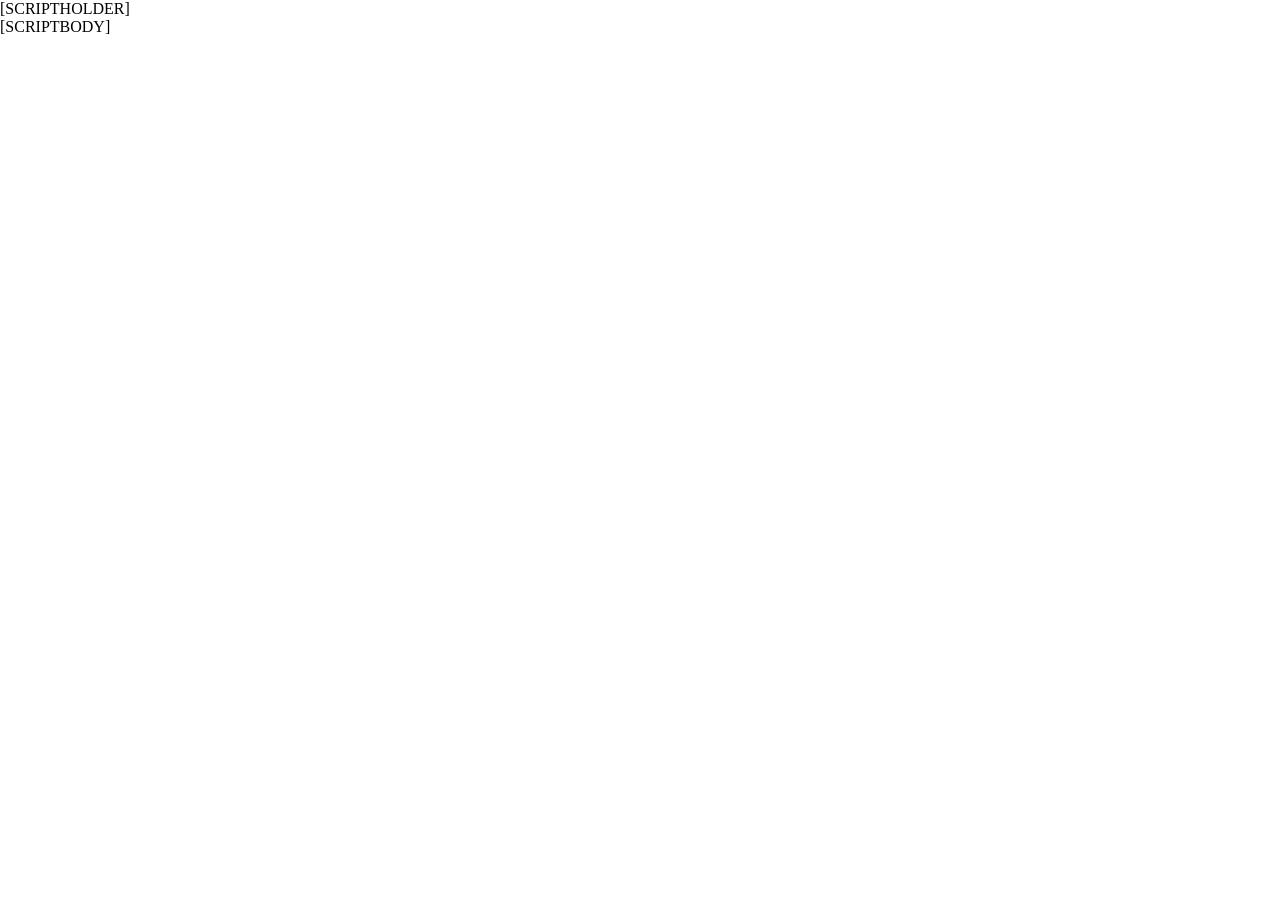
<file: app/index.html>
<!DOCTYPE html>
<html dir="ltr" lang="en">
<head>
    <meta charset="UTF-8"/>
    <meta name="viewport" content="width=device-width, initial-scale=1.0"/>
    <title>Ticket Manager</title>
    <link rel="preconnect" href="https://fonts.googleapis.com"/>
    <link rel="preconnect" href="https://fonts.gstatic.com" crossorigin/>
    <style> * { box-sizing: border-box; margin: 0; padding: 0; }</style>
    [SCRIPTHOLDER]
</head>
<body><div id="root"></div>[SCRIPTBODY]</body></html>
</file>
